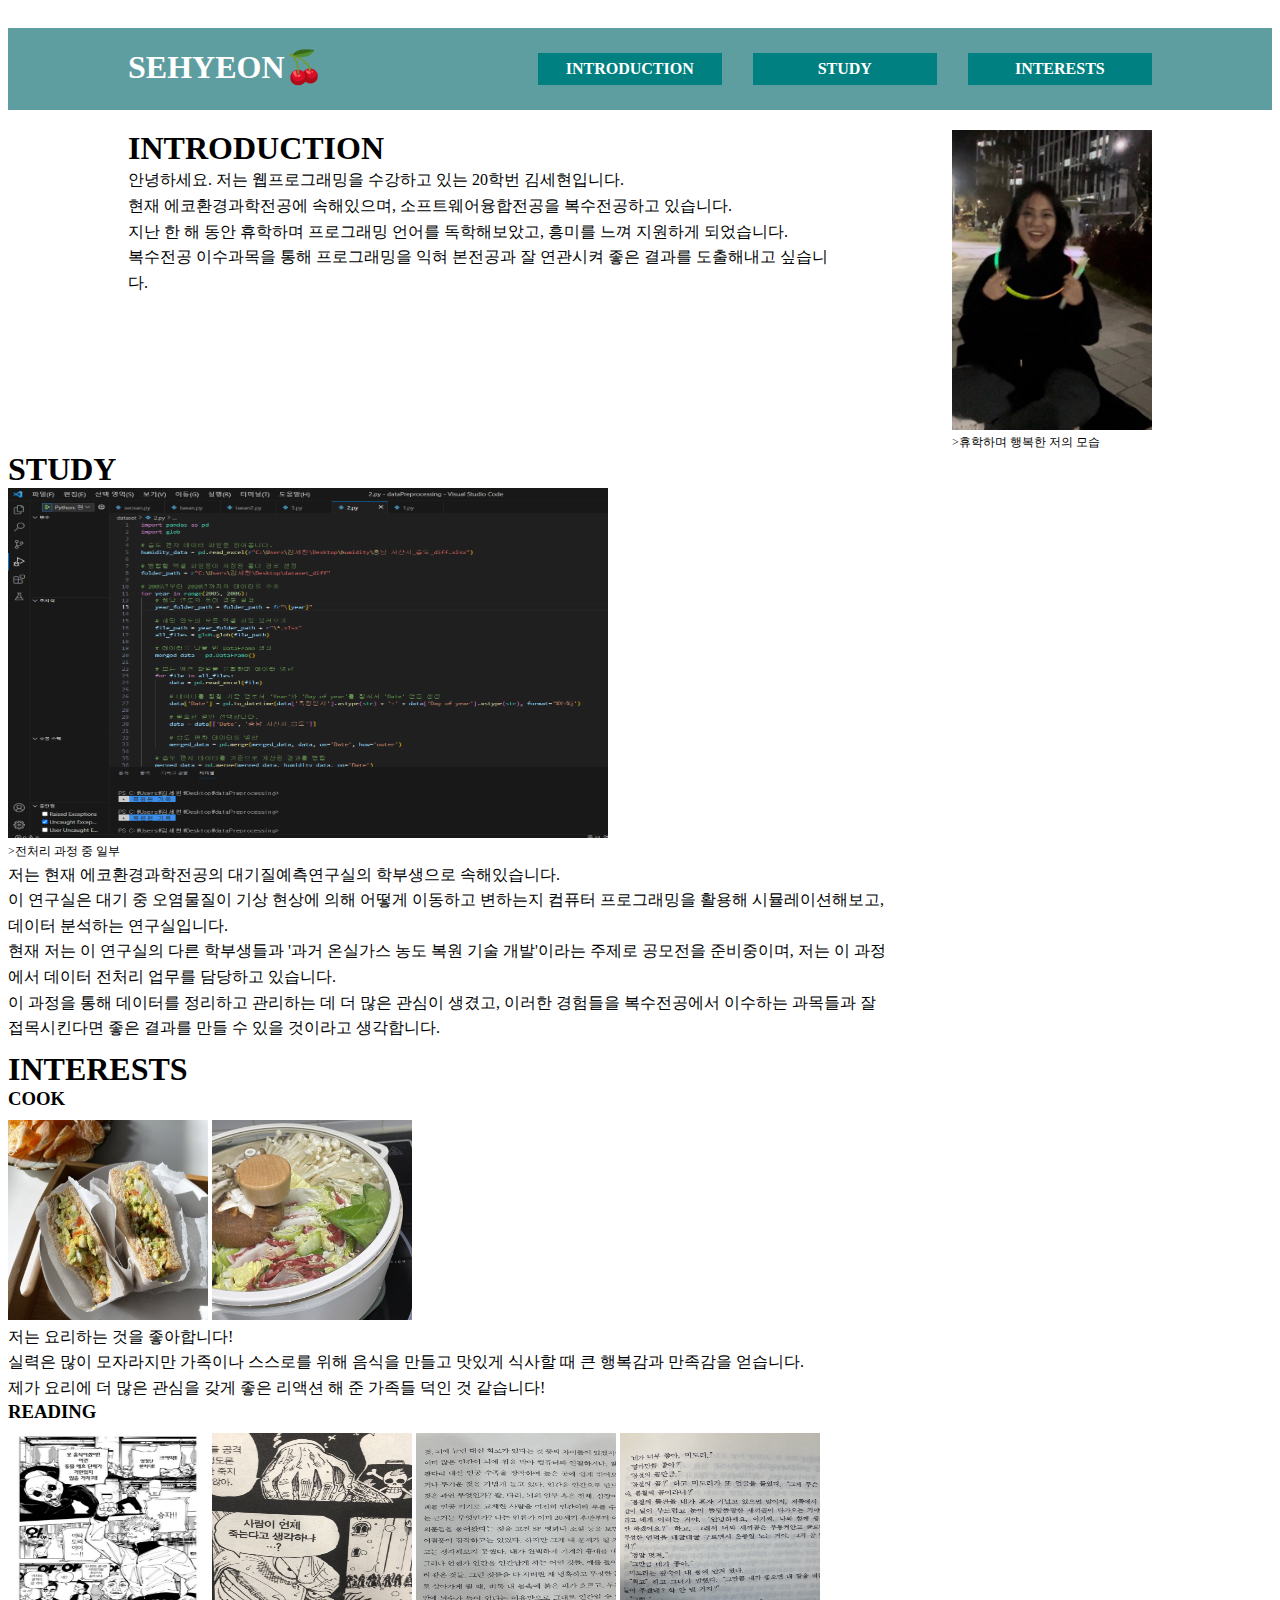
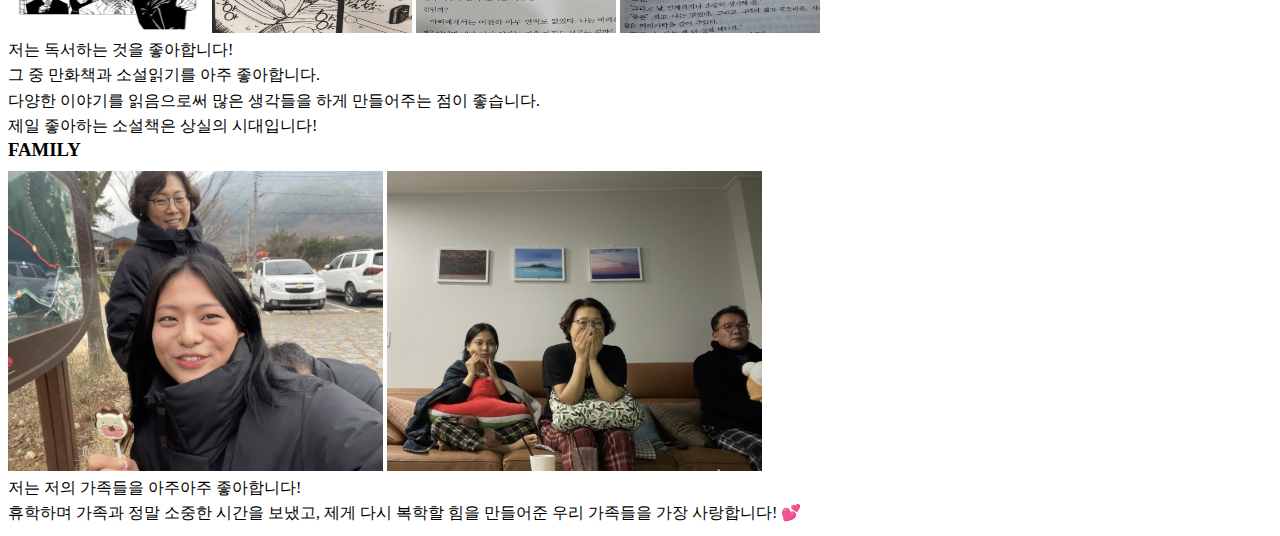
<file: index.htm>
<!DOCTYPE html>
<html lang="en">
<head>
    <meta charset="UTF-8">
    <meta http-equiv="X-UA-Compatible" content="IE=edge">
    <meta name="viewport" content="width=device-width, initial-scale=1.0">
    <link rel="stylesheet" href="css/mobile.css">
    <link rel="stylesheet" href="css/tablet.css">
    <link rel="stylesheet" href="css/desktop.css">
    <script src="https://code.jquery.com/jquery-3.6.0.min.js"></script>


    <title>SEHYEON🍒</title>
    <style>
    .wrapper {
    max-width: 1024px;
    width : 90%;
    margin : 0 auto;
    }
    h1, h2, h3, p {
        margin: 0;
    }
    * {
        box-sizing: border-box;
    }
    .clearfix:after {
        clear: both;
        content: "";
        display: table;
    }

    </style>
</head>
<body>
    <header>
        <div class="wrapper clearfix">
            <h2 a id="SH" href="#introduction">SEHYEON🍒</h2>
            <nav>
                <ul>
                    <li><a id="intro" href="#introduction">INTRODUCTION</a></li>
                    <li><a id="study" href="#study">STUDY</a></li>
                    <li><a id="interest" href="#interest">INTERESTS</a></li>
                </ul>
            </nav>
        </div>
    </header>


    <main id="content">
        <div class="wrapper clearfix">
                <div class="introduction">
                <article>
                    <h1>INTRODUCTION</h1>
                    <p>안녕하세요. 저는 웹프로그래밍을 수강하고 있는 20학번 김세현입니다.</p>
                    <p>현재 에코환경과학전공에 속해있으며, 소프트웨어융합전공을 복수전공하고 있습니다.</p>
                    <p>지난 한 해 동안 휴학하며 프로그래밍 언어를 독학해보았고, 흥미를 느껴 지원하게 되었습니다.</p>
                    <p>복수전공 이수과목을 통해 프로그래밍을 익혀 본전공과 잘 연관시켜 좋은 결과를 도출해내고 싶습니다.</p>
                </article>
                    <div class="profile-wrapper">
                        <img class="profile" src="imgs/profile1.jpg" alt=""  width="200px;" height="300px">
                        <p class="imgexplain">>휴학하며 행복한 저의 모습</p>
                    </div>
                </div>

        </div>
    
            <article class="study">
                <h1>STUDY</h1>
                <div class="preprocess-wrapper">
                    <img class = "preprocess" src ="imgs/datapreprocessing.png" alt=""  width="600px;" height="350px">
                </div>
                <p class="imgexplain">>전처리 과정 중 일부</p>
                <p>저는 현재 에코환경과학전공의 대기질예측연구실의 학부생으로 속해있습니다.</p>
                <p>이 연구실은 대기 중 오염물질이 기상 현상에 의해 어떻게 이동하고 변하는지 컴퓨터 프로그래밍을 활용해 시뮬레이션해보고, 데이터 분석하는 연구실입니다. </p>
                <p>현재 저는 이 연구실의 다른 학부생들과 '과거 온실가스 농도 복원 기술 개발'이라는 주제로 공모전을 준비중이며, 저는 이 과정에서 데이터 전처리 업무를 담당하고 있습니다.</p>
                <p>이 과정을 통해 데이터를 정리하고 관리하는 데 더 많은 관심이 생겼고, 이러한 경험들을 복수전공에서 이수하는 과목들과 잘 접목시킨다면 좋은 결과를 만들 수 있을 것이라고 생각합니다.</p>
            </article>



            <article class="interest">
                <h1>INTERESTS</h1>
                <h3>COOK</h3>
                <div class="cook">
                    <img class = "cook" src ="imgs/cook2.jpg" alt=""  width="200px;" height="200px">
                    <img class = "cook" src ="imgs/cook3.jpg" alt=""  width="200px;" height="200px">
                    <p>저는 요리하는 것을 좋아합니다!</p>
                    <p>실력은 많이 모자라지만 가족이나 스스로를 위해 음식을 만들고 맛있게 식사할 때 큰 행복감과 만족감을 얻습니다.</p>
                    <p>제가 요리에 더 많은 관심을 갖게 좋은 리액션 해 준 가족들 덕인 것 같습니다!</p>
                </div>
                <h3>READING</h3>
                <div class="reading">
                    <img class = "reading" src ="imgs/reading1.jpg" alt=""  width="200px;" height="200px">
                    <img class = "reading" src ="imgs/reading2.jpg" alt=""  width="200px;" height="200px">
                    <img class = "reading" src ="imgs/reading3.jpg" alt=""  width="200px;" height="200px">
                    <img class = "reading" src ="imgs/reading4.jpg" alt=""  width="200px;" height="200px">
                    <p>저는 독서하는 것을 좋아합니다!</p>
                    <p>그 중 만화책과 소설읽기를 아주 좋아합니다.</p>
                    <p>다양한 이야기를 읽음으로써 많은 생각들을 하게 만들어주는 점이 좋습니다.</p>
                    <p>제일 좋아하는 소설책은 상실의 시대입니다!</p>
                </div> 
                <h3>FAMILY</h3>
                <div class="family">
                    <img class = "family" src ="imgs/family1.jpg" alt=""  width="375px;" height="300px">
                    <img class = "family" src ="imgs/family2.jpg" alt=""  width="375px;" height="300px">
                    <p>저는 저의 가족들을 아주아주 좋아합니다!</p>
                    <p>휴학하며 가족과 정말 소중한 시간을 보냈고, 제게 다시 복학할 힘을 만들어준 우리 가족들을 가장 사랑합니다! 💕</p>
                </div>
            </article>
            
    </main>
</body>
<script src="index.js"></script>
</html>
</file>
<file: css/mobile.css>
@media only screen and (max-width: 420px) {
    .profile {
        max-width: 280px;
    }
    .preprocess {
        max-width: 280px;

    }
    /* .cook {
        max-width: 280px;

    }
    .reading {
        max-width: 280px;

    } */
    .family {
        max-width: 280px;

    }
}


/* Header */
header {

    color: white;
    background-color: cadetblue;
    padding: 20px 0;
}
body {
    padding-top: 20px;
}
nav ul {
    margin: 0;
    padding: 0;
    list-style-type: none;
}

nav a {
    display: block;
    text-align: center;
    margin: 5px 0;
    padding: 5px 0;
    text-decoration: none;
    font-weight: bold;
    line-height: 1.4;
    color: white;
    background-color: teal;
}

nav a:hover {
    text-decoration: underline;
}

/* Main */
main {
    padding: 20px 0;
  }
  
  article {
    padding-bottom: 10px;
  }
  
  article h3 {
    padding-bottom: 10px;
  }
  
  article p {
    line-height: 1.6;
  }

.profile-wrapper {
    float: right;
}
.imgexplain {
    font-size: 12px;

}
</file>
<file: css/tablet.css>
@media only screen and (min-width: 480px) {
    nav a {
        float: left;
        width: 30%;
        margin-right: 5%;
    }
    nav li:last-child a {
        margin-right: 0;
    }
}
</file>
<file: css/desktop.css>
@media only screen and (min-width: 768px) {
    header h2 {
        float: left;
        font-size: 2rem;
    }
    nav {
        float: right;
        width: 60%;
    }
    main article {
        float: left;
        width: 70%;
    }
    main aside {
        float: right;
        width: 30%;
    }
}
</file>
